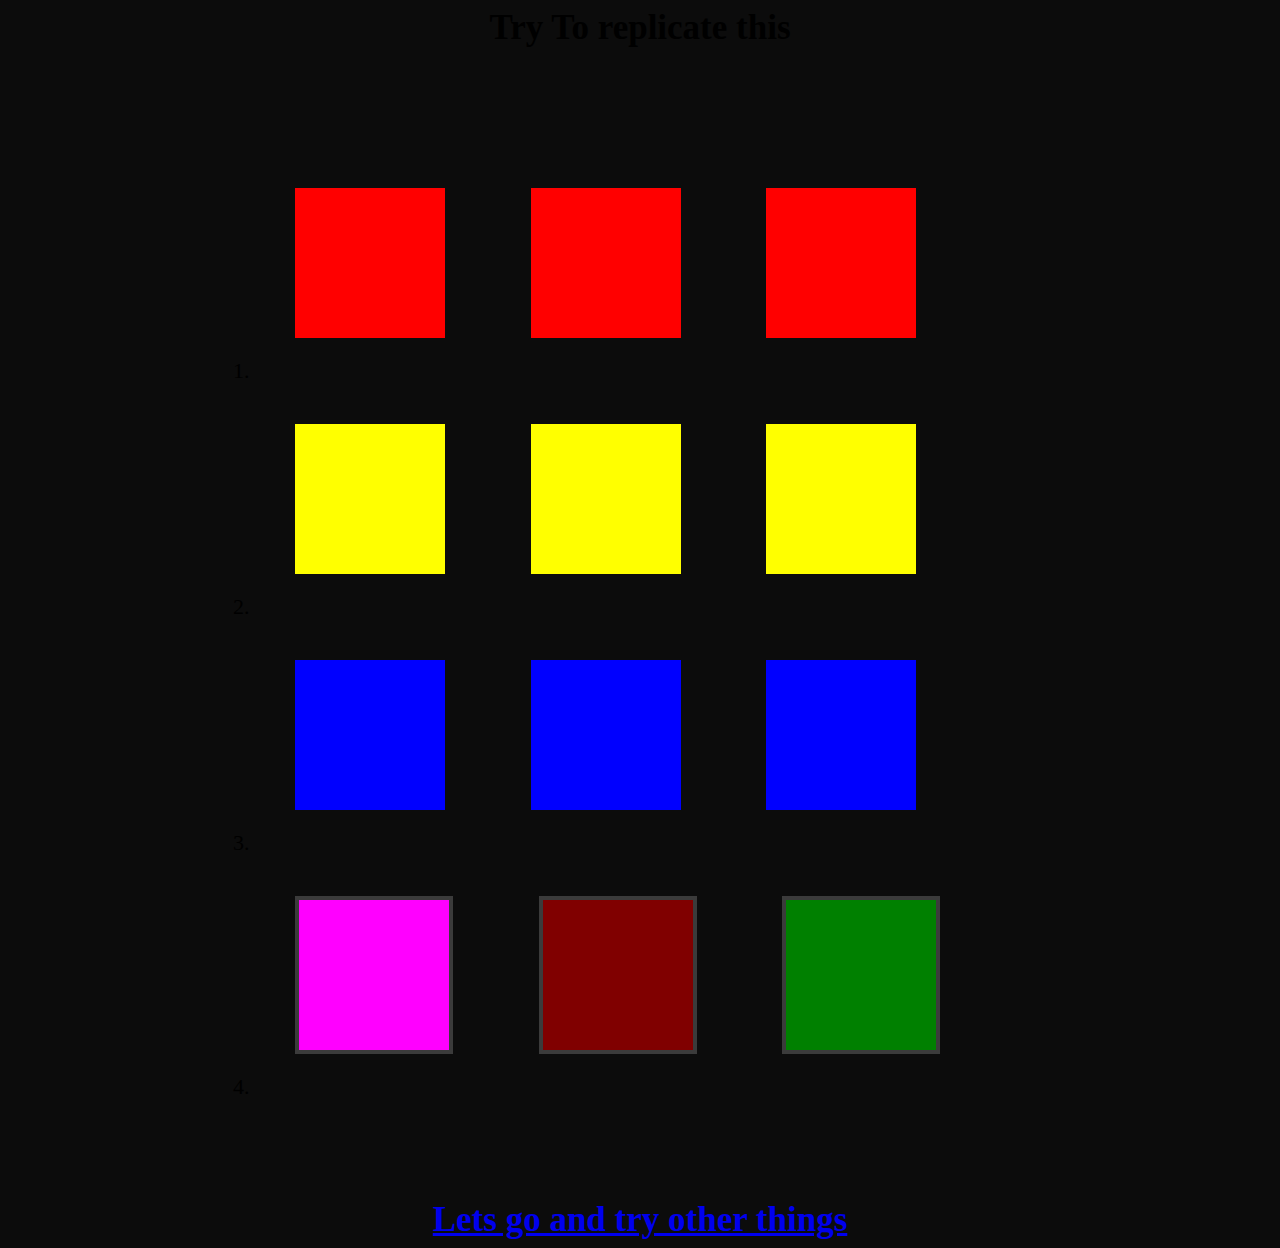
<file: index.html>
<!DOCTYPE html>
<html lang="en" dir="ltr">

<head>
  <meta charset="utf-8">
  <title>Practice Assessment 8</title>
  <link rel="stylesheet" href="./style.css">
</head>

<body id="main-page-body">

  <div class="heading-main">Try To replicate this</div>
  <div class="content-box1">
    <ol class="box1-in" type="1">
      <li>
        <div class="motion-box1"></div>
        <div class="motion-box1"></div>
        <div class="motion-box1"></div>
      </li>
      <li>
        <div class="motion-box2"></div>
        <div class="motion-box2"></div>
        <div class="motion-box2"></div>
      </li>
      <li>
        <div class="motion-box3"></div>
        <div class="motion-box3"></div>
        <div class="motion-box3"></div>
      </li>
      <li>
        <div class="motion-box4-a"></div>
        <div class="motion-box4-b"></div>
        <div class="motion-box4-c"></div>
      </li>
    </ol>
  </div>
<div class="footer-main">
    <a href="index2.html">Lets go and try other things</a>
  </div>
</body>

</html>
</file>
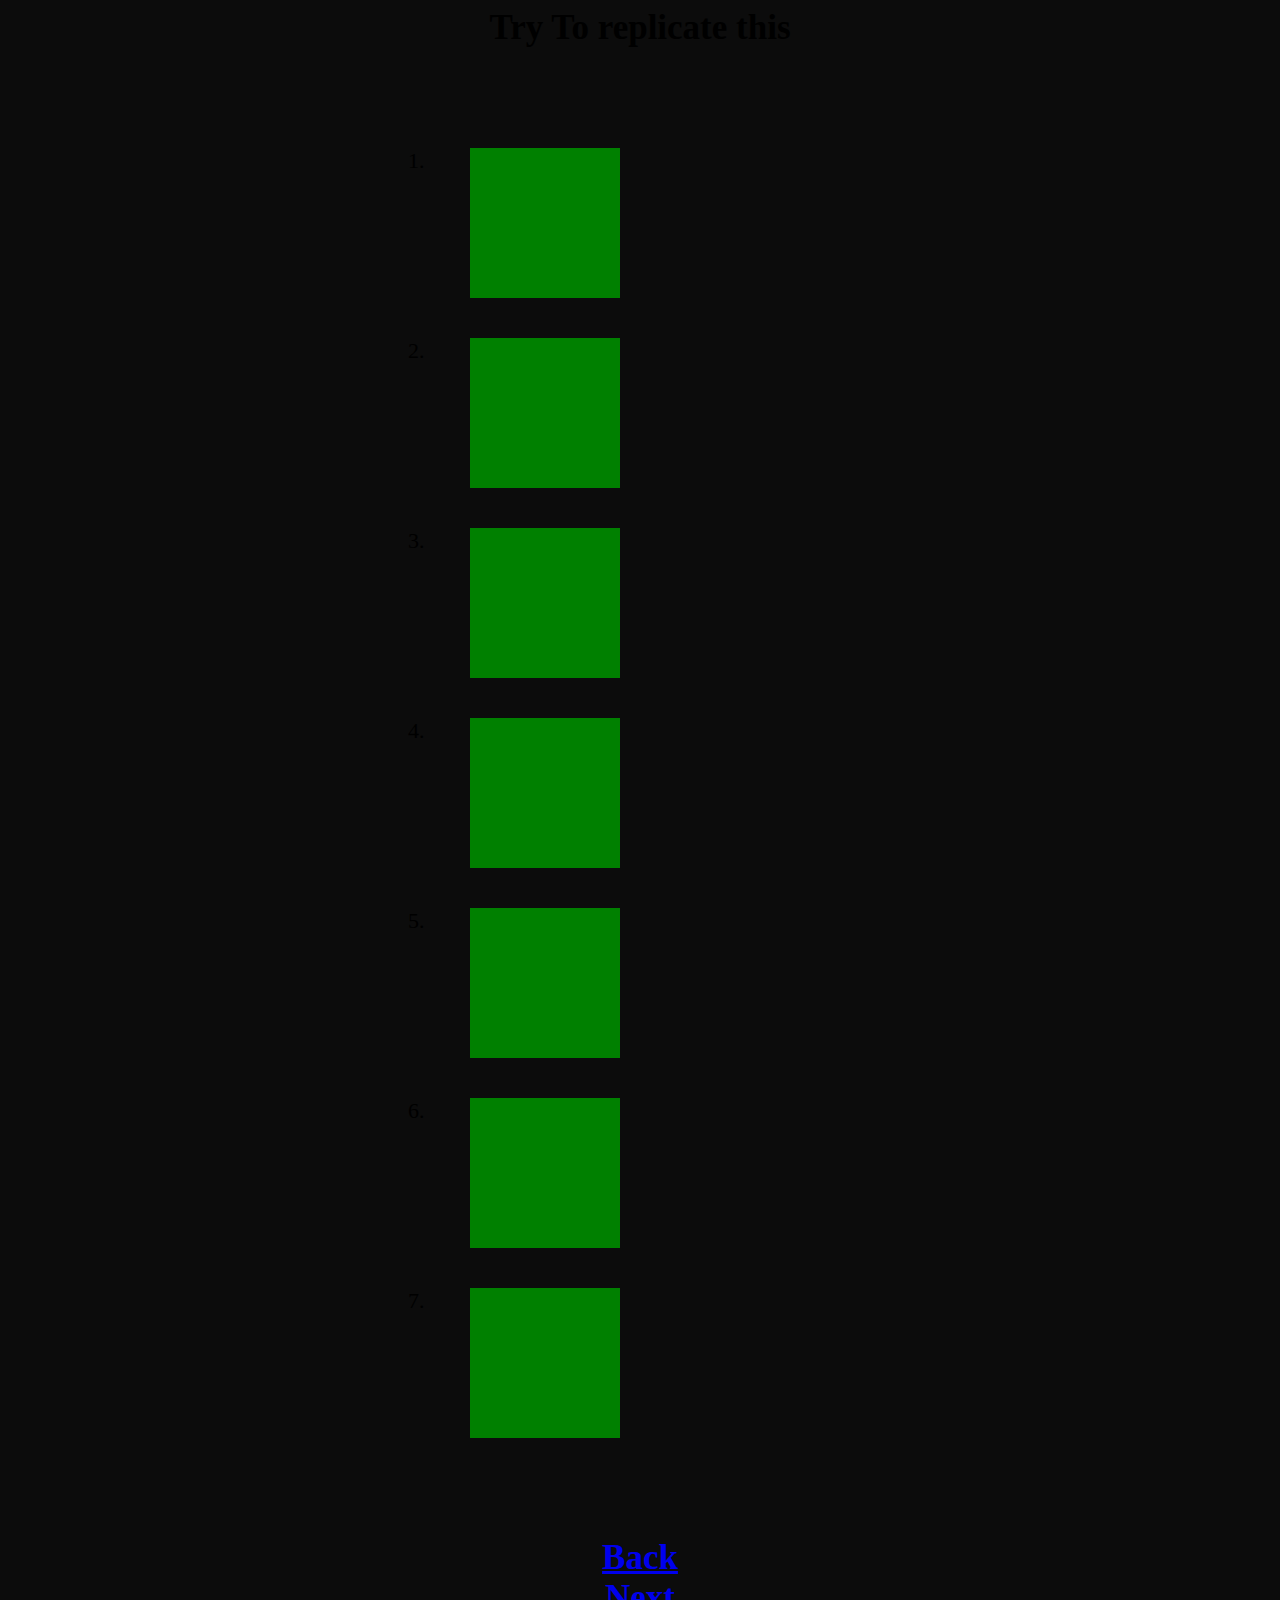
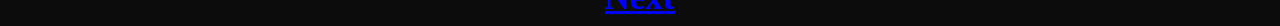
<file: index2.html>
<!DOCTYPE html>
<html lang="en" dir="ltr">

<head>
  <meta charset="utf-8">
  <title>Practice Assessment 8</title>
  <link rel="stylesheet" href="./style.css">
</head>

<body id="main-page-body">
   <div class="heading-main">Try To replicate this</div>
  <div class="content-box2">
        <ol class="box1-in" type="1">
            <li>
                <div class="movement-box1 movement-box"></div>
            </li>
            <li>
                <div class="movement-box2 movement-box"></div>
            </li>
            <li>
                <div class="movement-box3 movement-box"></div>
            </li>
            <li>
                <div class="movement-box4 movement-box"></div>
            </li>
            <li>
                <div class="movement-box5 movement-box"></div>
            </li>
            <li>
                <div class="movement-box6 movement-box"></div>
            </li>
            <li>
                <div class="movement-box7 movement-box"></div>
            </li>
        </ol>
    </div>
  <div class="footer-main">
        <a href="index.html">Back</a>
        <br>
        <a href="index3.html">Next</a>
    </div>
</body>

</html>
</file>
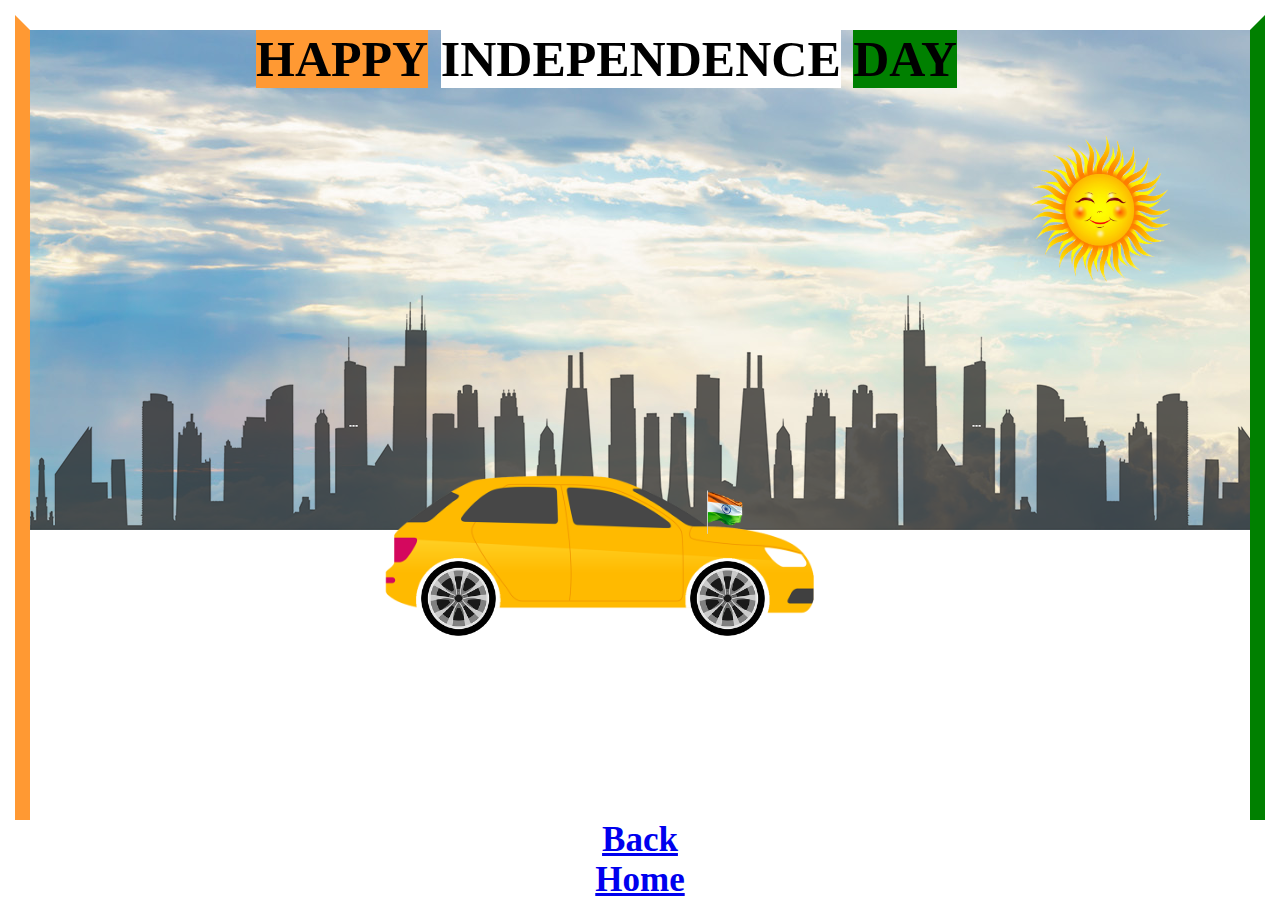
<file: index3.html>
<!DOCTYPE html>
<html lang="en" dir="ltr">

<head>
  <meta charset="utf-8">
  <title>Practice Assessment 8</title>
  <link rel="stylesheet" href="./style.css">
</head>

<body id="secondary-page-body">
  
  <!-- Below is a Nested div with 5 divs.
  First Nested div (happy-main) further contains 3 divs.
  2nd div (sun) contains an image.
  3rd div (sky-and-city) further contains 2 divs.
  4th div (car-parts) further contains 3 divs (flag, car, wheel).
    flag further contains an image.
    car further contains an image.
    wheel further contains 2 images.
  5th div (road) is a single div. -->

  <div class="content-box3">
    <div class="happy-main">
      <div class="happy-1">HAPPY</div>
      <div class="happy-2">INDEPENDENCE</div>
      <div class="happy-3">DAY</div>
    </div>
    <div class="sun">
      <img class="sun-in" src="./sun.png" alt="animated sun">
    </div>
    <div class="sky-and-city">
      <div class="sky"></div>
      <div class="city"></div>
    </div>
    <div class="car-parts">
      <div class="flag">
        <img class="flag-in" src="./indian-flag.png" alt="two animated indian flags">
      </div>
      <div class="car">
        <img class="car-in" src="./car.png" alt="a yellow hatchback">
      </div>
      <div class="wheel">
        <img class="wheel-1 wheel-in" src="./wheel.png" alt="a car wheel">
        <img class="wheel-2 wheel-in" src="./wheel.png" alt="a car wheel">
      </div>
    </div>
    <div class="road"></div>
  </div>



  <div class="footer-main">
    <a href="index2.html">Back</a>
    <br>
    <a href="index.html">Home</a>
</div>
</body>

</html>
</file>
<file: style.css>
.footer-main {
    font-size: 35px;
    font-weight: 900;
    text-align: center;
  }
  
 
  #main-page-body {
    background: rgb(12, 12, 12);
  }
  
  .heading-main {
    color: black;
    font-size: 35px;
    font-weight: 900;
    text-align: center;
  }
  
  
  .content-box1 {
    width: 850px;
    margin: 100px auto;
  }
  
  .box1-in {
    font-size: 22px;
    font-weight: 500;
  }
  
  .motion-box1 {
    background-color: red;
    height: 150px;
    width: 150px;
    display: inline-block;
    margin: 40px;
    animation-name: motion-box1;
    animation-duration: 8s;
    animation-delay: 0s;
    animation-iteration-count: infinite;
    animation-timing-function: cubic-bezier(0, 0, 0.75, 0.58);
  }
  
  @keyframes motion-box1 {
    100% {
      transform: skewX(-20deg);
    }
  
    50% {
      transform: skewX(20deg);
    }
  
    0% {
      transform: skewX(-20deg);
    }
  }
  
  .motion-box2 {
    background-color:yellow;
    height: 150px;
    width: 150px;
    display: inline-block;
    margin: 40px;
    animation-name: motion-box2;
    animation-duration: 4s;
    animation-delay: 0s;
    animation-iteration-count: infinite;
    animation-timing-function: cubic-bezier(0, 0, 0.75, 0.58);
  }
  
  @keyframes motion-box2 {
    100% {
      transform: skewY(-20deg);
    }
  
    50% {
      transform: skewY(20deg);
    }
  
    0% {
      transform: skewY(-20deg);
    }
  }
  
  .motion-box3 {
    background-color:blue;
    height: 150px;
    width: 150px;
    display: inline-block;
    margin: 40px;
    animation-name: motion-box3;
    animation-duration: 4s;
    animation-delay: 0s;
    animation-iteration-count: infinite;
    animation-timing-function: ease;
  }
  
  @keyframes motion-box3 {
    100% {
      transform: rotate(360deg);
    }
  }
  
  .motion-box4-a {
    background-color: fuchsia;
    height: 150px;
    width: 150px;
    display: inline-block;
    margin: 40px;
    border: solid 4px rgb(59, 59, 59);
    animation-name: motion-box4-a;
    animation-duration: 4s;
    animation-delay: 0s;
    animation-iteration-count: infinite;
    animation-timing-function: linear;
  }
  
  @keyframes motion-box4-a {
    100% {
      transform: scaleY(0.5);
    }
  
    50% {
      transform: scaleY(1.3);
    }
  
    0% {
      transform: scaleY(0.5);
    }
  }
  
  .motion-box4-b {
    background-color: maroon;
    height: 150px;
    width: 150px;
    display: inline-block;
    margin: 40px;
    border: solid 4px rgb(59, 59, 59);
    animation-name: motion-box4-b;
    animation-duration: 4s;
    animation-delay: 0s;
    animation-iteration-count: infinite;
    animation-timing-function: linear;
  }
  
  @keyframes motion-box4-b {
    100% {
      transform: scaleX(0.5);
    }
  
    50% {
      transform: scaleX(1.3);
    }
  
    0% {
      transform: scaleX(0.5);
    }
  }
  
  .motion-box4-c {
    background-color: green;
    height: 150px;
    width: 150px;
    display: inline-block;
    margin: 40px;
    border: solid 4px rgb(59, 59, 59);
    animation-name: motion-box4-c;
    animation-duration: 4s;
    animation-delay: 0s;
    animation-iteration-count: infinite;
    animation-timing-function: ease;
  }
  
  @keyframes motion-box4-c {
    100% {
      transform: rotate(25deg);
    }
  
    50% {
      transform: rotate(-85deg);
    }
  
    0% {
      transform: rotate(25deg);
    }
  }
  
  .content-box2 {
    width: 500px;
    margin: 100px auto;
  }
  
  .movement-box {
    background-color: green;
    height: 150px;
    width: 150px;
    margin: 40px;
  }
  
  .movement-box1 {
    transition-property: width;
    transition-duration: 3s;
  }
  
  .movement-box1:hover {
    width: 300px;
  }
  
  .movement-box2 {
    transition-property: width height;
    transition-duration: 3s;
  }
  
  .movement-box2:hover {
    width: 300px;
    height: 300px;
  }
  
  .movement-box3 {
    transition-property: width;
    transition-duration: 3s;
    transition-timing-function: linear;
  }
  
  .movement-box3:hover {
    width: 300px;
  }
  
  .movement-box4 {
    transition-property: width;
    transition-duration: 3s;
    transition-timing-function: ease;
  }
  
  .movement-box4:hover {
    width: 300px;
  }
  
  .movement-box5 {
    transition-property: width;
    transition-duration: 3s;
    transition-timing-function: ease-in;
  }
  
  .movement-box5:hover {
    width: 300px;
  }
  
  .movement-box6 {
    transition-property: width;
    transition-duration: 3s;
    transition-timing-function: ease-out;
  }
  
  .movement-box6:hover {
    width: 300px;
  }
  
  .movement-box7 {
    transition-property: width;
    transition-duration: 3s;
    transition-timing-function: ease-in-out;
  }
  
  .movement-box7:hover {
    width: 300px;
  }
  
  #secondary-page-body {
    overflow-x: hidden;
    border: white solid 15px;
    margin: 0;
  }
  
  .content-box3 {
    border-left: #ff9933 solid 15px;
    border-right: green solid 15px;
    border-top: white solid 15px;
    z-index: 5;
  }
  
  .happy-main {
    color: black;
    font-size: 50px;
    font-weight: 900;
    margin: 0 auto;
    text-align: center;
    z-index: 4;
    position: absolute;
    left: 20%;
  }
  
  .happy-1 {
    display: inline-block;
    background-color: #ff9933;
  }
  
  .happy-2 {
    display: inline-block;
    background-color: white;
  }
  
  .happy-3 {
    display: inline-block;
    background-color: green;
  }
  
  .sun {
    position: absolute;
    top: 15%;
    left: 80%;
    z-index: 4;
    overflow: hidden;
    animation-name: sun;
    animation-duration: 100s;
    animation-delay: 0s;
    animation-iteration-count: infinite;
    animation-timing-function: ease-in-out;
  }
  
  .sun-in {
    height: 150px;
    width: 150px;
  }
  
  @keyframes sun {
    100% {
      transform: translateX(-2000px);
    }
  
    0% {
      transform: translateX(250px);
    }
  }
  
  .sky-and-city {
    width: 100%;
    position: relative;
    overflow: hidden;
  }
  
  .sky {
    z-index: 1;
    background-repeat: repeat-x;
    background-image: url("./sky.jpg");
    width: 1000%;
    height: 500px;
    animation-name: sky;
    animation-duration: 150s;
    animation-delay: 0s;
    animation-iteration-count: infinite;
    animation-timing-function: ease-in-out;
  }
  
  @keyframes sky {
    100% {
      transform: translateX(-1400px);
    }
  }
  
  .city {
    z-index: 2;
    position: absolute;
    bottom: 0%;
    background-repeat: repeat-x;
    background-image: url("./city.png");
    width: 500%;
    height: 250px;
    animation-name: city;
    animation-duration: 30s;
    animation-delay: 0s;
    animation-iteration-count: infinite;
    animation-timing-function: linear;
  }
  
  @keyframes city {
    100% {
      transform: translateX(-1400px);
    }
  }
  
  .road {
    overflow-x: hidden;
    position: relative;
    bottom: 5px;
    z-index: -30;
    animation-name: road;
    animation-duration: 10s;
    animation-delay: 0s;
    animation-iteration-count: infinite;
    animation-timing-function: linear;
    background-repeat: repeat-x;
    /* background-image: url("./road.jpg"); */
    height: 290px;
    width: 300%;
  }
  
  @keyframes road {
    100% {
      transform: translateX(-3400px);
    }
  }
  
  .car-parts {
    position: relative;
    left: 350px;
    bottom: 67px;
  }
  
  .flag {
    position: absolute;
    z-index: 4;
    left: 320px;
    top: 21px;
  }
  
  .flag-in {
    height: 50px;
    width: 50px;
    animation-name: flag;
    animation-duration: 1s;
    animation-delay: 0s;
    animation-iteration-count: infinite;
    animation-timing-function: linear;
  }
  
  @keyframes flag {
    100% {
      transform: translateY(-1px);
    }
  
    50% {
      transform: translateY(1px);
    }
  
    0% {
      transform: translateY(-1px);
    }
  }
  
  .car {
    position: absolute;
    z-index: 3;
  }
  
  .car-in {
    width: 440px;
    animation-name: car;
    animation-duration: 1s;
    animation-delay: 0s;
    animation-iteration-count: infinite;
    animation-timing-function: linear;
  }
  
  @keyframes car {
    100% {
      transform: translateY(-1px);
    }
  
    50% {
      transform: translateY(1px);
    }
  
    0% {
      transform: translateY(-1px);
    }
  }
  
  .wheel {
    z-index: 3;
    position: relative;
  }
  
  .wheel-in {
    width: 75px;
    animation-name: wheel;
    animation-duration: 1s;
    animation-delay: 0s;
    animation-iteration-count: infinite;
    animation-timing-function: linear;
  }
  
  .wheel-1 {
    position: absolute;
    top: 98px;
    left: 41px;
  }
  
  .wheel-2 {
    position: absolute;
    left: 310px;
    top: 98px;
  }
  
  @keyframes wheel {
    100% {
      transform: rotate(360deg);
    }
  }
</file>
